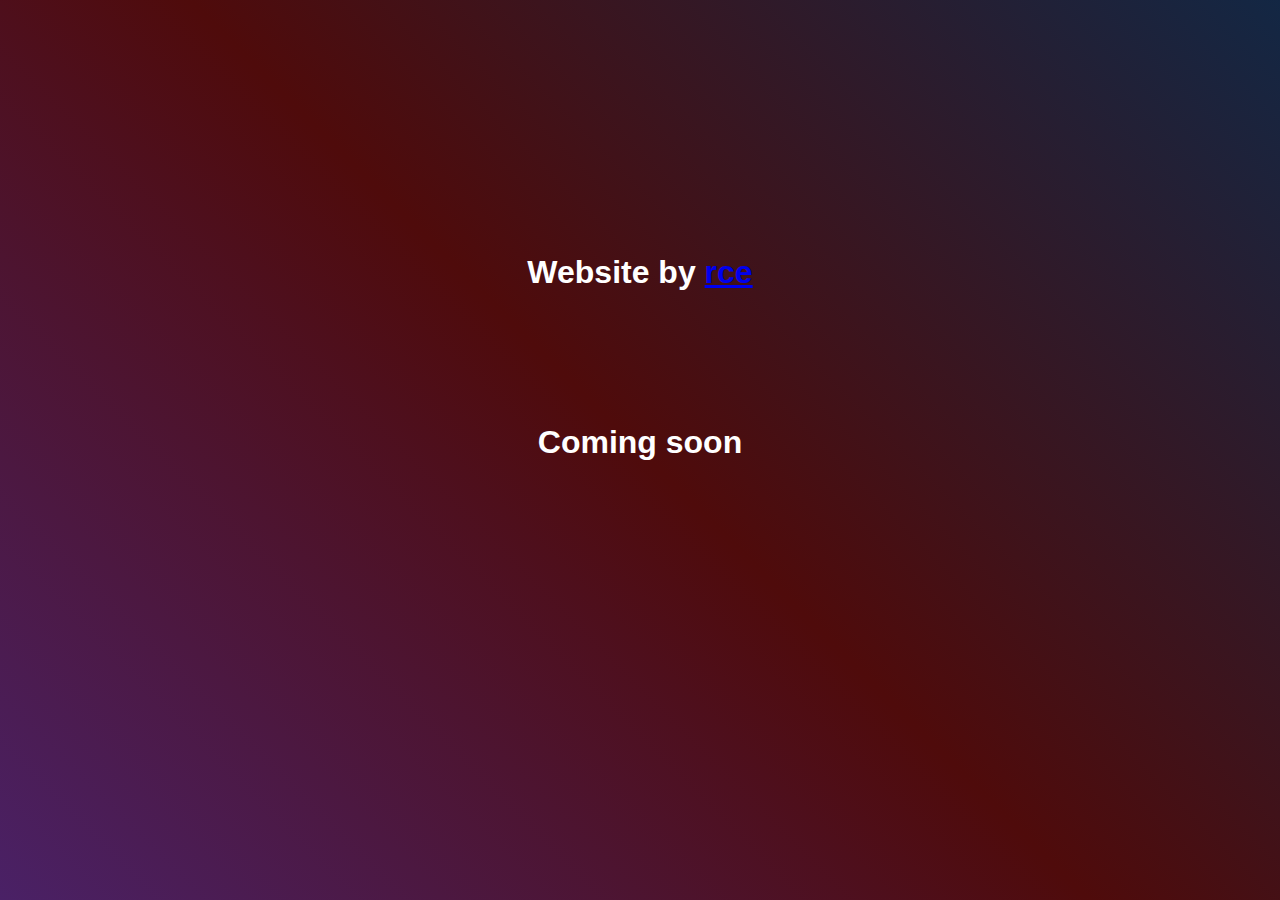
<file: discord/index.html>
<!DOCTYPE html>
<head>
    <meta http-equiv="content-type" content="text/html;charset=UTF-8" />
    <meta http-equiv="refresh" content="5; URL=https://discord.gg/RvQFZNpPuH" />
    <meta content='width=device-width, initial-scale=1.0, maximum-scale=1.0, user-scalable=0' name='viewport' />
    <link href="style.css" rel="stylesheet" type="text/css" />
    <title>Cumwhore Redirect</title>
    <meta name="theme-color" content="#800080">
    <meta property="og:type" content="website"/>
    <meta property="og:site_name" content="cumwho.re"/>
    <meta property="og:url" content="index.html">
    <meta property="og:description" content="Discord Redirect">
</head>
<html lang="en">
    <body>
        <div style="height:25vh;"> </div>
        <h1>Website by <a href="https://twitter.com/rcedevil">rce</a></h1>
        <div style="height:10vh;"> </div>
        <h1>Coming soon</h1>
    </body>
</html>
</file>
<file: discord/style.css>
html {
    height: 100%;
    width: 100%;
    background: rgb(74,33,102);
    background: linear-gradient(45deg, rgba(74,33,102,1) 0%, rgba(79,11,11,1) 50%, rgba(19,39,68,1) 100%);

}

h1 {
    text-align: center;
    font-size: 35;
    font-family: Verdana, Geneva, Tahoma, sans-serif;
    text-shadow: 15%;
    color: white;
}

::-moz-selection {
    color: rgba(74,33,102);
}

::selection {
    color: rgba(74,33,102);
}
</file>
